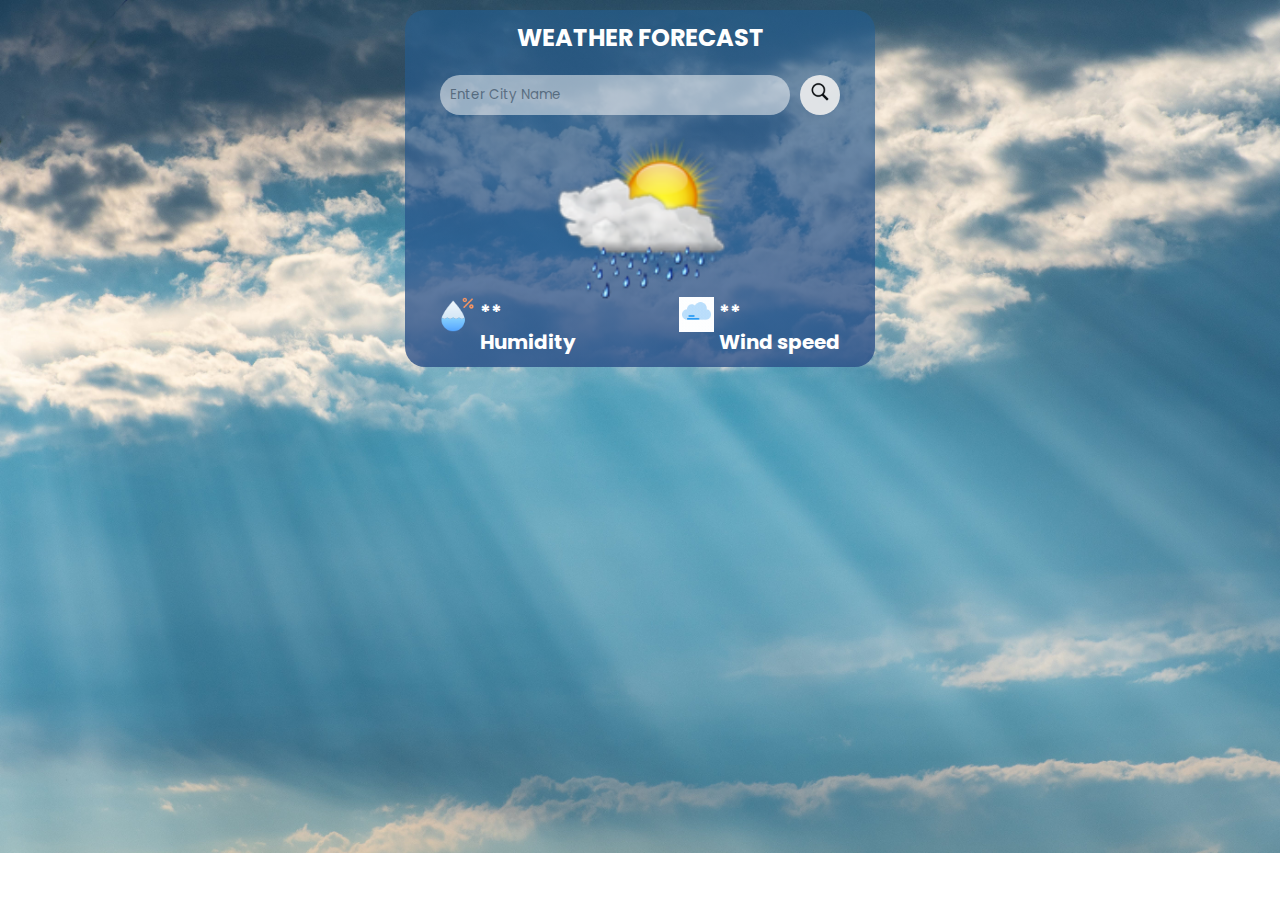
<file: index.html>
<!DOCTYPE html>
<html lang="en">
  <head>
    <meta charset="UTF-8" />
    <meta name="viewport" content="width=device-width, initial-scale=1.0" />
    <title>Weather App</title>
    <link rel="stylesheet" href="style.css" />
  </head>
  <body>
    <div class="nav">
      <h2>WEATHER FORECAST</h2>
      <div class="search">
        <input id="cityInput" type="text" placeholder="Enter City Name" spellcheck="false" />
        <button onclick="fetchData()">
          <img src="search-Icon.png" style="height: 20px; width: 20px" />
        </button>
      </div>
      <div class="main">
        <img src="clouds.png" alt="" class="w-icon" />
        <h1 id="temp"></h1>
        <h2 id="city"></h2>  
        <div class="details">
          <div class="col">
            <img src="humidity.png" alt="" />
            <div class="info">
              <p id="hum">**</p>
              <p class="humi">Humidity</p>
            </div>
          </div>
          <div class="col">
            <img src="windspeed.gif" alt="" />
            <div class="info">
              <p id="wind">**</p>
              <p class="win">Wind speed</p>
            </div>
          </div>
        </div>
      </div>
    </div>
    <script src="script.js"></script>
  </body>
</html>
</file>
<file: style.css>
@import url("https://fonts.googleapis.com/css2?family=Poppins&display=swap");


body{
  background-image: url("Background.jpg");
  background-size :cover;
  background-repeat: no-repeat;
}

* {
  margin: 0;
  padding: 0;
  box-sizing: border-box;
  font-family: "Poppins", sans-serif;
}

.nav {
  width: 90%;
  max-width: 470px;
  background: linear-gradient(0deg, rgba(42, 78, 135,0.8) 0%, rgba(34,94,145,0.6) 100%);
  color: white;
  margin: 10px auto 0;
  border-radius: 20px;
  text-align: center;
  padding: 10px 35px;
}

.nav h1 {
  font-weight: bolder;
}

.search {
    display: flex;
    justify-content: center;
    align-items: space-between;
    width: 100%;
}
.search input {
    border: 0;
    outline: 0;
    flex: 1;
    padding:10px;
    border-radius: 20px;
    background-color:white;
    opacity: 0.5;
    margin-right: 10px;
    font-size: bolder;
    margin-top: 20px;
}

.search button {
    border-radius: 60%;
    width: 40px;
    outline: 0;
    border: 0;
    cursor: pointer;
    margin-top: 20px;
    opacity: 0.9;
}

.w-icon{
  width: 170px;
  margin-top: 20px;
}

.main h1{
  font-size: 70px;
  font-weight: 500;
}

.main h2{
  font-size: 40px;
  font-weight: 500;
  margin-top: -15px;
}

.details{
  display: flex;
  justify-content: space-between;
  align-items: center;
}

.col {
  display: flex;
  align-self: center;
  text-align: left;
}

.col img{
  height: 35px;
  width: 35px;
  margin-right: 5px;
}

#hum ,#wind ,.humi, .win{
  font-size: 20px;
  font-weight: bolder;

}
</file>
